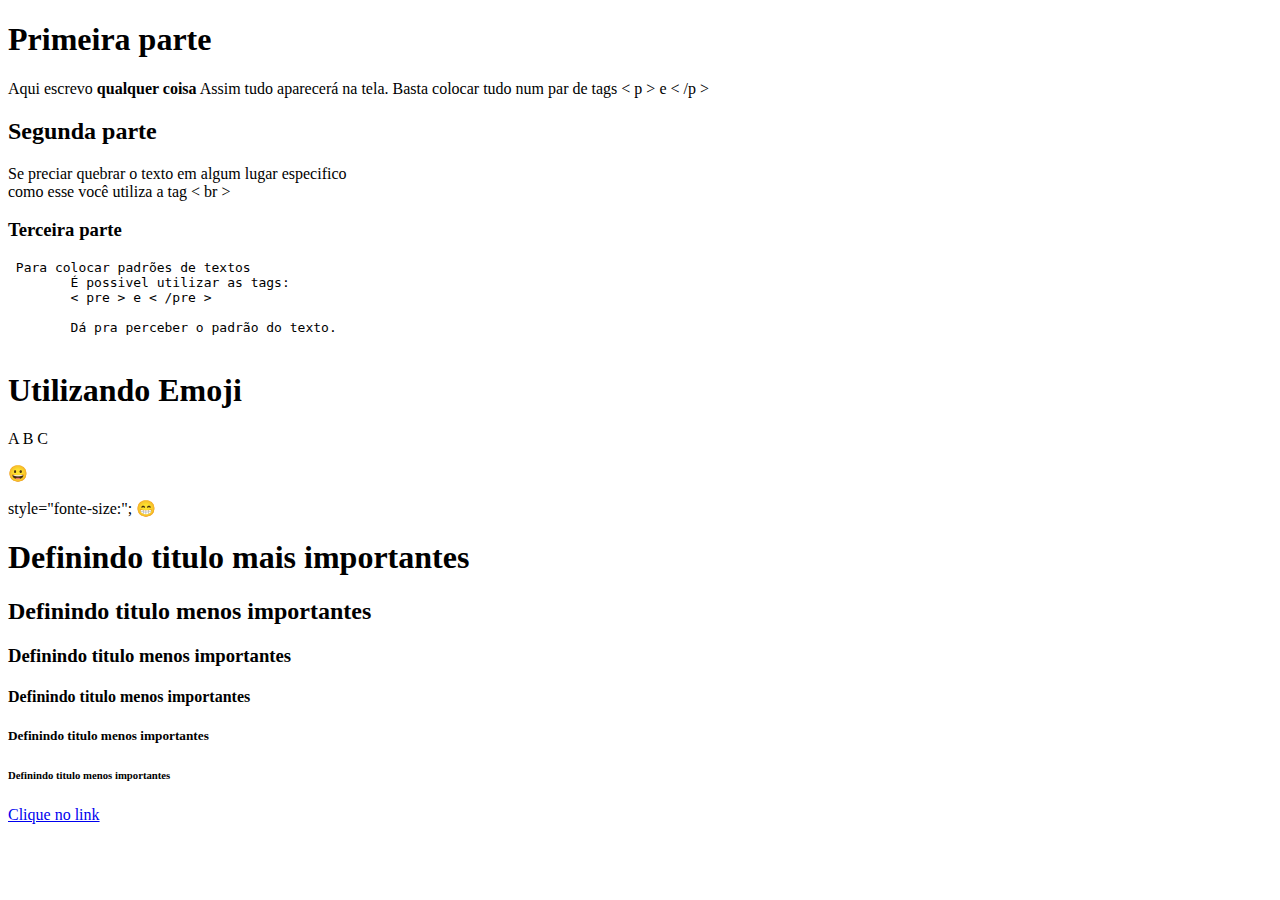
<file: index.html>
<!DOCTYPE html>
<html lang="pt-br">
<head>
    <meta charset="UTF-8">
    <meta name="viewport" content="width=device-width, initial-scale=1.0">
    <title>Document</title>
</head>
<body>
    <h1> Primeira parte </h1>
    <p> Aqui escrevo <strong>qualquer coisa</strong> 
        Assim tudo aparecerá na tela. 
        Basta colocar tudo num par de 
        tags &lt; p &gt; e &lt; /p &gt;
    </p>

    <h2> Segunda parte </h2>
    <p> Se preciar quebrar o texto em 
        algum lugar especifico <br> como
        esse você utiliza a tag &lt; br &gt;
    </p>

    <h3> Terceira parte </h3>
        <pre> Para colocar padrões de textos
        É possivel utilizar as tags:
        &lt; pre &gt; e &lt; /pre &gt;

        Dá pra perceber o padrão do texto.  
        </pre>
    
    <h1> Utilizando Emoji </h1>
    <p> &#65; &#66; &#67;</p>
    <p> &#128512;</p>
    <p> style="fonte-size:"; &#128513;</p>

    <h1> Definindo titulo mais importantes</h1>
    <h2> Definindo titulo menos importantes</h2>
    <h3> Definindo titulo menos importantes</h3>
    <h4> Definindo titulo menos importantes</h4>
    <h5> Definindo titulo menos importantes</h5>
    <h6> Definindo titulo menos importantes</h6>

    <a href="https://tomorrow.ufba.br/"> Clique no link</a>

</body>
</html>
</file>
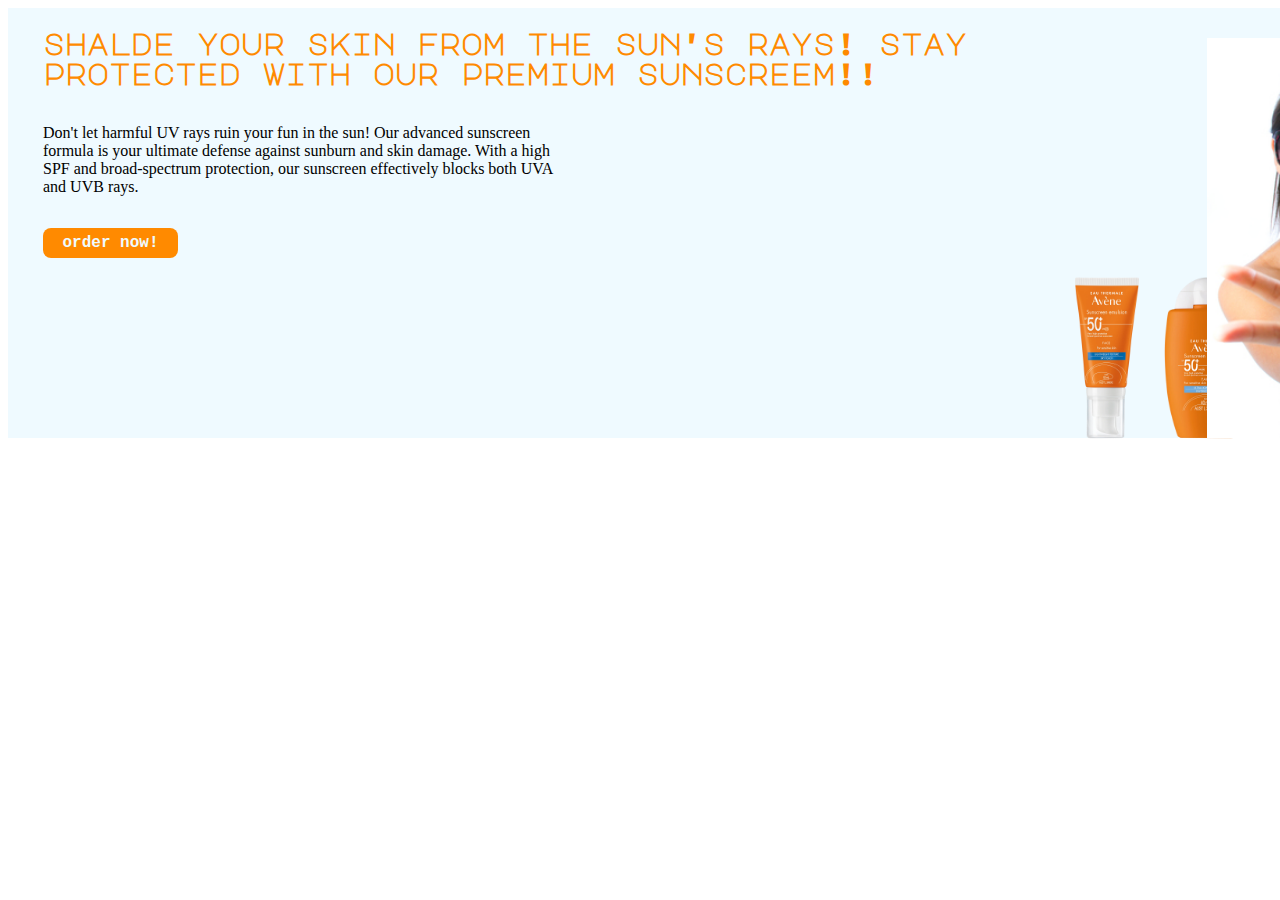
<file: atividade2_aula.html>
<!DOCTYPE html>
<html lang="pt-br">
<head>
    <meta charset="UTF-8">
    <meta name="viewport" content="width=device-width, initial-scale=1.0">
    <link rel="stylesheet" href="style.css">
    <title>Exercicio html</title>
</head>
<body>
    <!-- site imagens: https://www.resizepixel.com/pt/-->
     <div class="paizao"> <!-- DIV paizao--> 
        <div class="pai-texto"> <!-- DIV pai textos -->
            <h1 class="titulo"> shalde your skin from the sun's rays! 
                stay protected with our premium sunscreem!!
            </h1>
            <p> Don't let harmful UV rays ruin your fun in the sun! Our advanced sunscreen<br> formula is your ultimate defense against sunburn and skin damage. With a high<br> SPF and broad-spectrum protection, our sunscreen effectively blocks both UVA<br> and UVB rays.
                          
            </p>
            <p class="button">order now!</p>
            
        </div>

        <div class="imagens-body"> <!-- DIV pai imagens -->            
            <img class="image-protetor" src="imagens/conjunto.png">
            <img class= "image-creme" src="imagens/creme.png">
            <img class="image-mulher" src="imagens/bronze.png">               
            </div>        
        </div>

     </div>
    
</body>
</html>
</file>
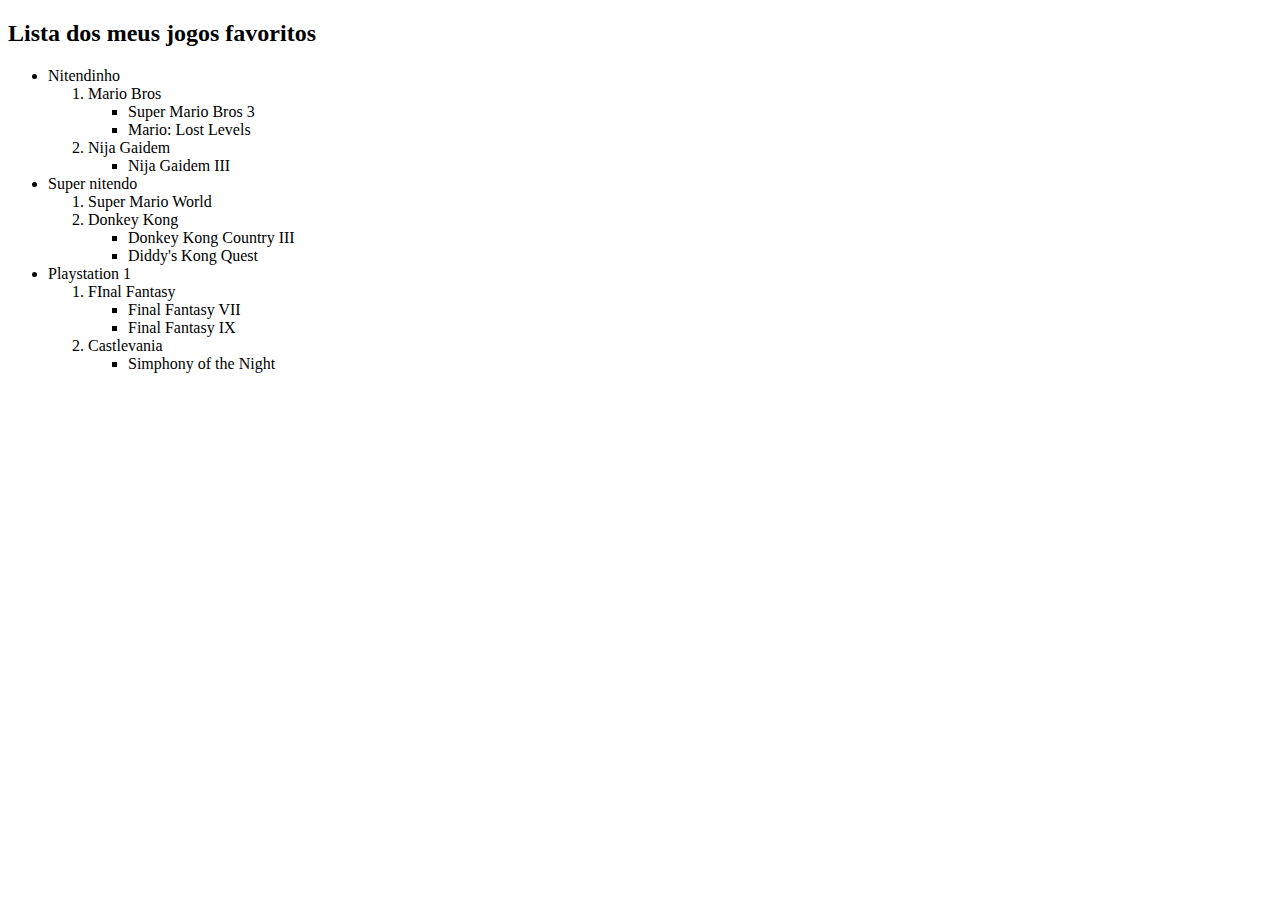
<file: aula2.2.html>
<!DOCTYPE html>
<html lang="pt-br">

<head>
<style>
    ul{
        background-image: url('https://i.insider.com/5bec54b4bde70f05c162a70f?width=1000&format=jpeg&auto=webp');
    }
</style>

    <meta charset="UTF-8">
    <meta name="viewport" content="width=device-width, initial-scale=1.0">
    <title>Document</title>
</head>

<body>
    <h2><b>Lista dos meus jogos favoritos</b></h2>
    
    <ul>
        <li>Nitendinho</li>
        <ol>
            <li>Mario Bros</li>
            <ul>
                <li> Super Mario Bros 3</li>
                <li> Mario: Lost Levels</li>
            </ul>
            <li>Nija Gaidem</li>
            <ul>
                <li>Nija Gaidem III</li>
            </ul>
        </ol>

        <li> Super nitendo</li>
        <ol>
            <li>Super Mario World</li>
            <li>Donkey Kong</li>
            <ul>
                <li>Donkey Kong Country III</li>
                <li>Diddy's Kong Quest</li>
            </ul>
        </ol>

        <li>Playstation 1</li>
        <ol>
            <li>FInal Fantasy</li>
            <ul>
                <li>Final Fantasy VII</li>
                <li>Final Fantasy IX</li>
            </ul>
            <li>Castlevania</li>
            <ul>
                <li>Simphony of the Night</li>
            </ul>

        </ol>

   








    </ul>



</body>

</html>
</file>
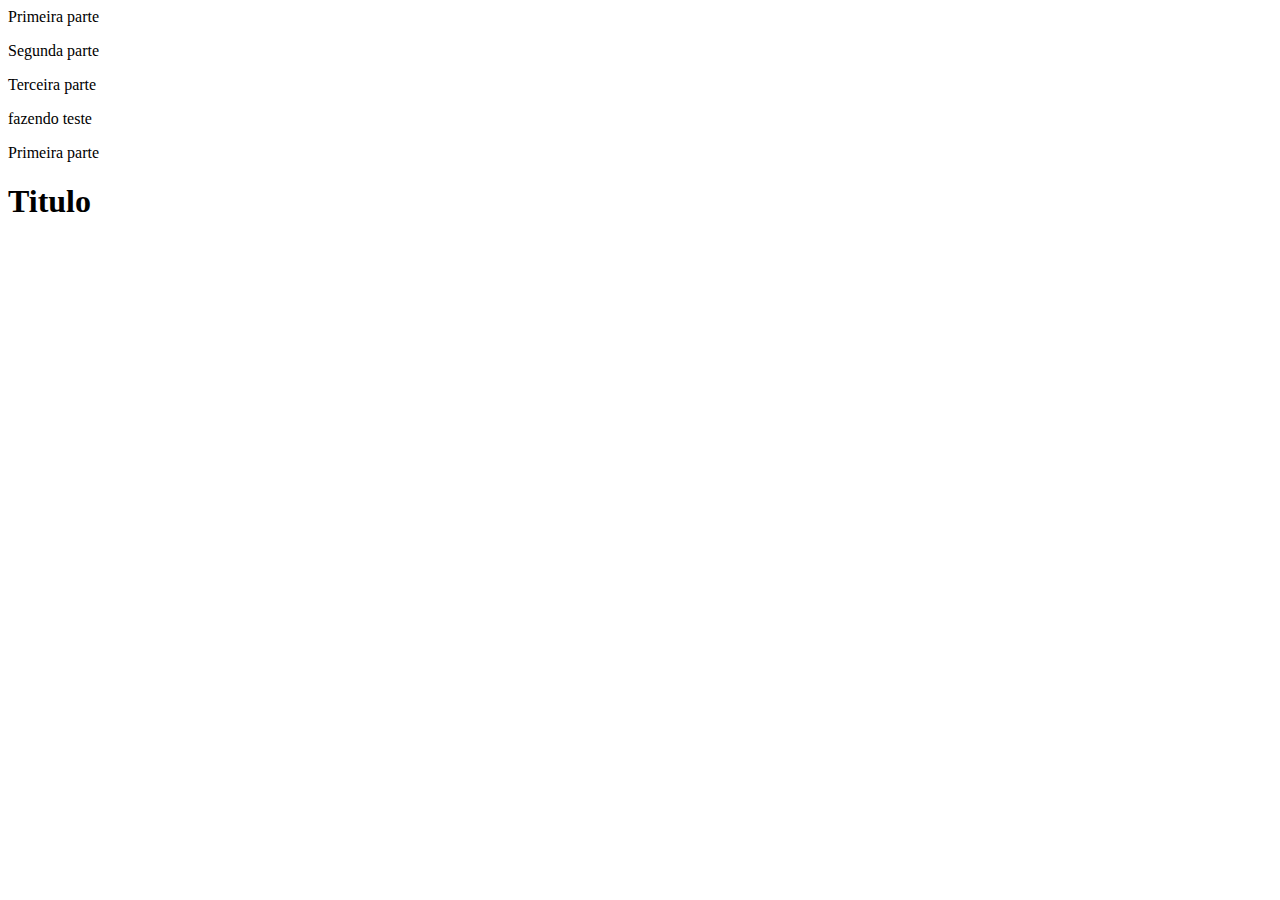
<file: aula3.1.html>
<!DOCTYPE html>
<html lang="pt-br">
<head>
    <meta charset="UTF-8">
    <meta name="viewport" content="width=device-width, initial-scale=1.0">
    <link rel="stylesheet" href="style.css">
    <title>html/css</title>
</head>
<body>
    <p1>Primeira parte</p>
    <p>Segunda parte</p>
    <p>Terceira parte</p>    

    <div>
        <p> fazendo teste </p>
    </div>

    <p> Primeira parte </p>
    <h1> Titulo</h1>

</body>
</html>
</file>
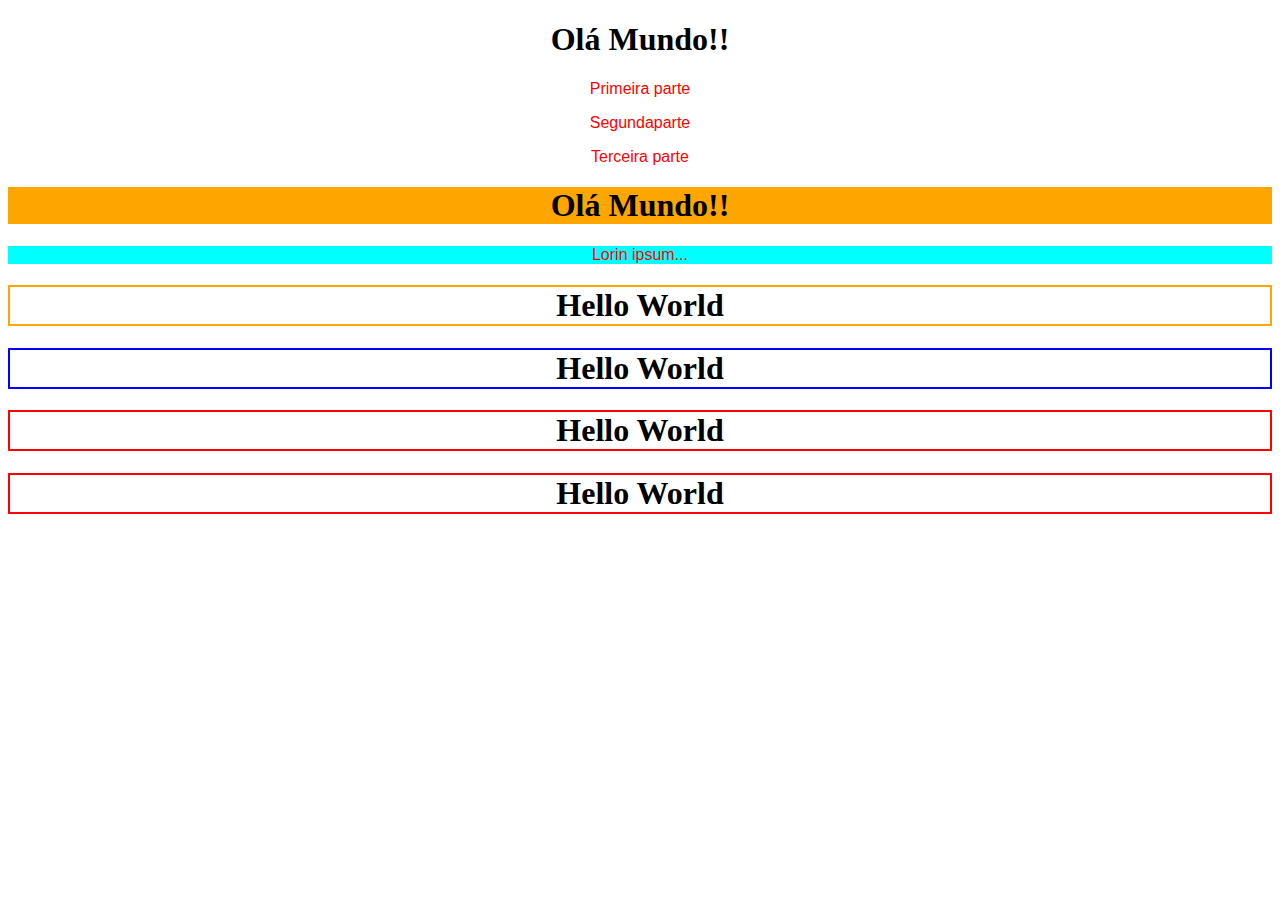
<file: aula3.html>
<!DOCTYPE html>
<html lang="pt=br">
<head>
    <meta charset="UTF-8">
    <meta name="viewport" content="width=device-width, initial-scale=1.0">
    
    <title>html/css</title>

    <!-- definindo Estilo -->
    <style>
    .number1{
        color: blue;
    }
    </style>

    <style>
    p.center{
        text-align: center;
        color:red;
    }

    p.large{


    }

    p{
        font-family:tahoma, Verdana, sans-serif;
        h1{
            font-size: 40px;
        }
        h1{
            font-size: 2.5em;
        }

        body{
            font-size: 100%;
        }
    }
    </style>


    <style>
        h1, h2, p{
        text-align: center;
        color:red;
    }
    </style>

<style>
    /* Utilizando hexadecimal */
    h1{
        text-align: center;
        color:#000;
}
</style>


</head>

<body>
    <h1> Olá Mundo!!</h1>
    <p>Primeira parte</p>
    <p>Segundaparte</p>
    <p>Terceira parte</p>



    <!-- definindo cor de fundo -->
    <h1 style = "background-color:orange;"> Olá Mundo!!</h1>
    <p style = "background-color:cyan;">Lorin ipsum...</p>
    <h1 style="border:2px solid orange;"> Hello World</h1>
    <h1 style="border:2px solid blue;"> Hello World</h1>
    <h1 style="border:2px solid red;"> Hello World</h1>

    <h1 style="border:2px solid red;"> Hello World</h1>





</body>
</html>
</file>
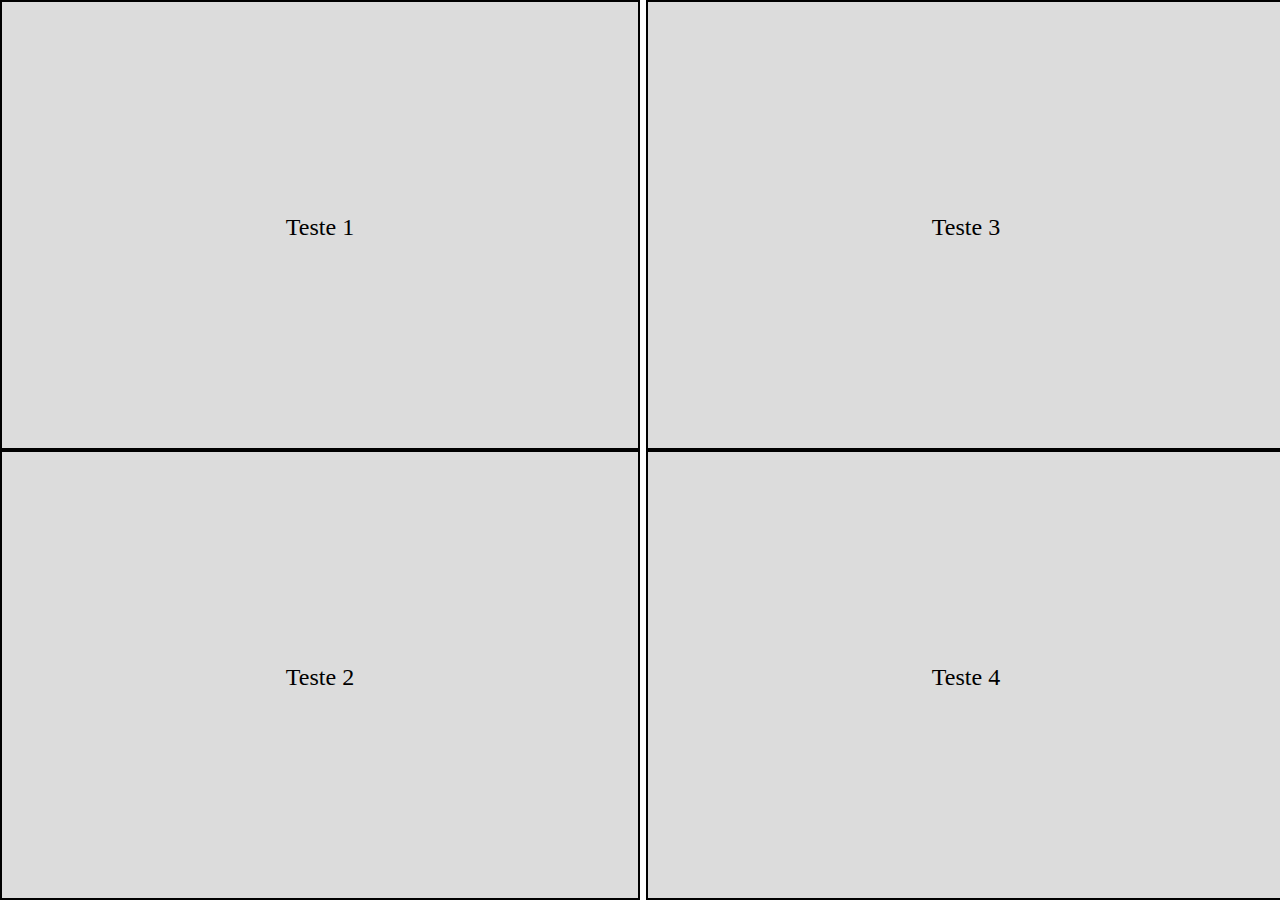
<file: projeto copy 2.html>
<!DOCTYPE html>
<html lang="pt-br">
<head>
  <meta charset="UTF-8" />
  <meta name="viewport" content="width=device-width, initial-scale=1" />
  <title>PROJETO</title>
  <style>
    * {
      margin: 0;
      padding: 0;
      box-sizing: border-box;
    }
    body, html {
      height: 100%;
      width: 100%;
    }
    .container {
      width: 100vw;
      height: 100vh;
      font-size: 24px;
    }
    .linha {
      width: 100%;
      height: 50%;
      white-space: nowrap; /* evitar quebra */
    }
    .box {
      display: inline-block;
      width: 50%;
      height: 100%;
      border: 2px solid #000;
      background-color: #dcdcdc;
      text-align: center;
      line-height: calc(50vh); /* centraliza vertical */
      box-sizing: border-box;
      vertical-align: top;
    }
  </style>
</head>
<body>

  <div class="container">
    <div class="linha">
      <div class="box">Teste 1</div>
      <div class="box">Teste 3</div>
    </div>
    <div class="linha">
      <div class="box">Teste 2</div>
      <div class="box">Teste 4</div>
    </div>
  </div>

</body>
</html>
</file>
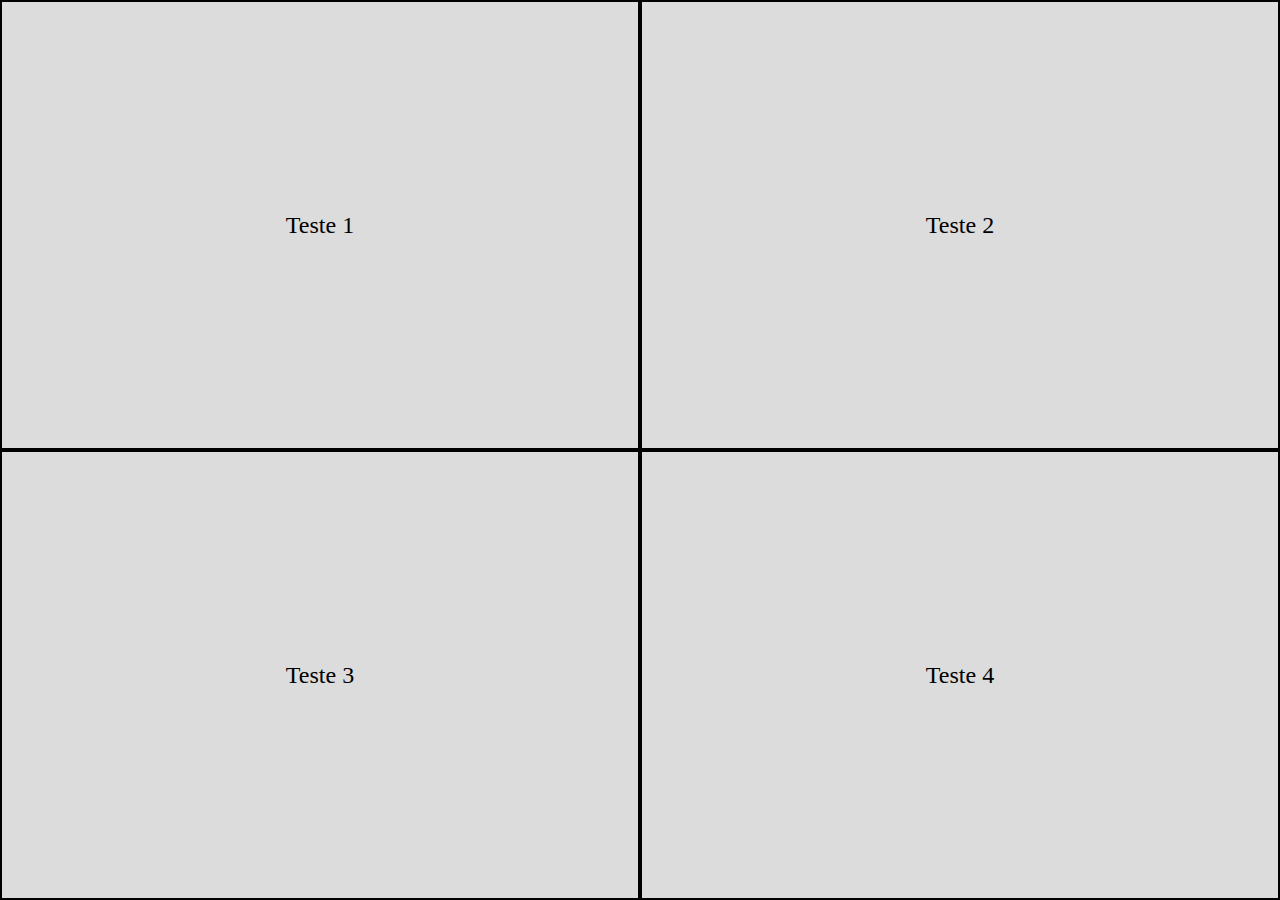
<file: projeto copy.html>
<!DOCTYPE html>
<html lang="pt-br">
<head>
  <meta charset="UTF-8">
  <meta name="viewport" content="width=device-width, initial-scale=1.0">
  <title>PROJETO</title>
  <style>
    * {
      margin: 0;
      padding: 0;
      box-sizing: border-box;
    }
    body, html {
      height: 100%;
    }
    .container {
      display: flex;
      flex-wrap: wrap;
      width: 100vw;
      height: 100vh;
    }
    .box {
      width: 50%;
      height: 50%;
      display: flex;
      justify-content: center;
      align-items: center;
      border: 2px solid #000;
      font-size: 24px;
      background-color: #dcdcdc;
    }
  </style>
</head>
<body>

  <div class="container">
    <div class="box">Teste 1</div>
    <div class="box">Teste 2</div>
    <div class="box">Teste 3</div>
    <div class="box">Teste 4</div>
  </div>

</body>
</html>
</file>
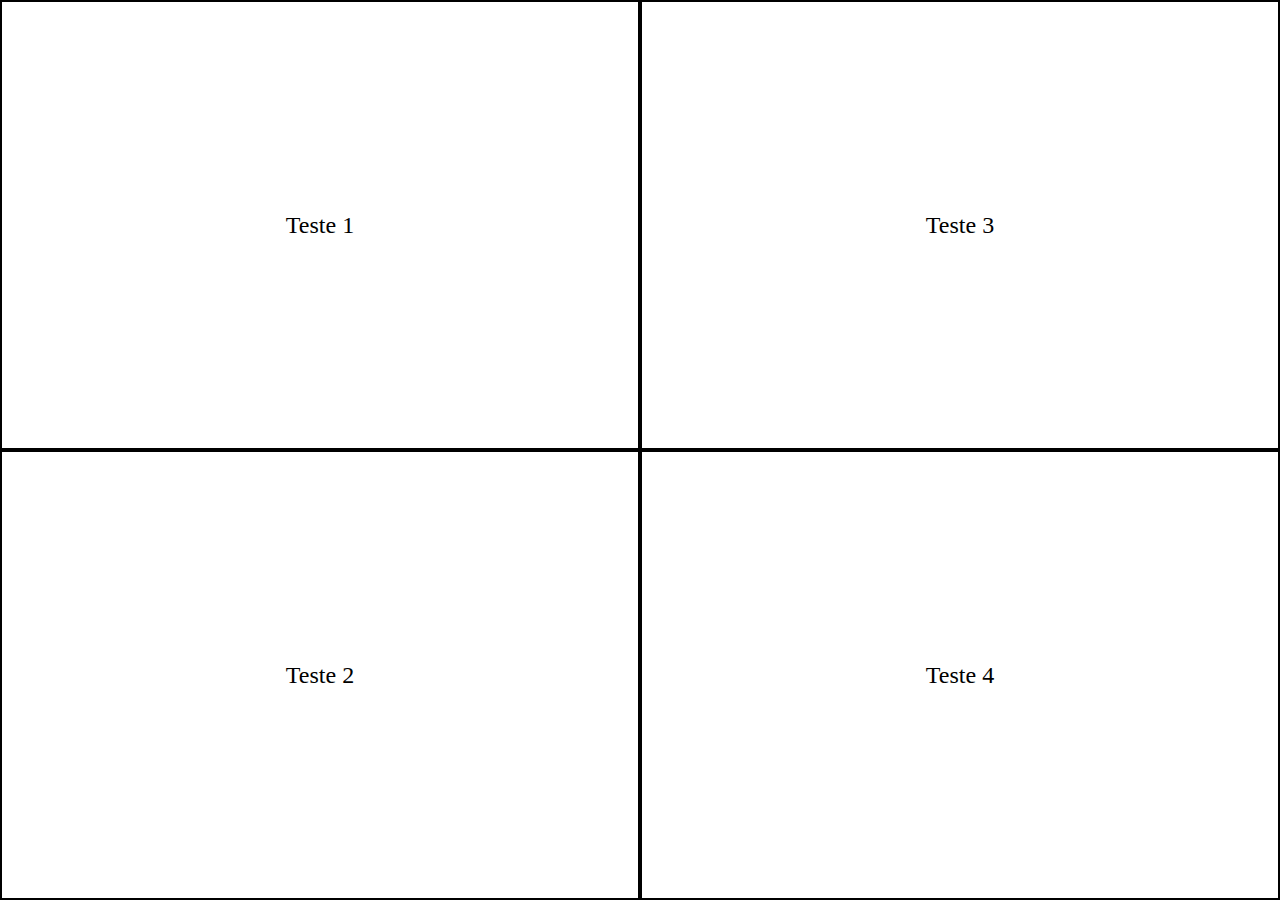
<file: projeto_0.html>
<!DOCTYPE html>
<html lang="pt=br">
<head>
    <meta charset="UTF-8">
    <meta name="viewport" content="width=device-width, initial-scale=1.0">
<title>Projeto</title>
  <style>
    * {
      margin: 0;
      padding: 0;
      box-sizing: border-box;
    }
    body, html {
      height: 100%;
    }
    .container {
      display: flex;
      flex-wrap: wrap;
      width: 100vw;
      height: 100vh;
    }
    .box {
      width: 50%;
      height: 50%;
      display: flex;
      justify-content: center;
      align-items: center;
      border: 2px solid #000;
      font-size: 24px;
      background-color: white;
    }
  </style>
</head>
<body>
  <div class="container">
    <div class="box">Teste 1</div>
    <div class="box">Teste 3</div> <!-- invertendo o 02 pelo 03 -->
    <div class="box">Teste 2</div> <!-- invertendo o 03 pelo 02 -->
    <div class="box">Teste 4</div>
  </div>
</body>
</html>
</file>
<file: style.css>
@import url('https://fonts.googleapis.com/css2?family=Major+Mono+Display&display=swap');
@import url('https://fonts.googleapis.com/css2?family=Major+Mono+Display&family=Mulish:ital,wght@0,200..1000;1,200..1000&display=swap');

.paizao{
    background-color: #EFFAFF;
    width: 1440px;
    height: 430px;
    display: flex;
    flex-direction: row;
    justify-items: flex-end;

}
.pai-texto{
    display: flex;
    flex-direction: column;
    margin-left: 35px;
    }
.pai-imagem{
    flex-direction: row;
    }
.titulo{
    color: #FF8A00;
    font-family: "Major Mono Display", monospace;
    font-weight: 400px;
    font-size: 30px;
}
.paragrafo{
    color: #4b4b4b;
    font-family: "Mulish", sans-serif;
    font-weight: 400;
    font-size: 18px;
}

.button{
    display: flex;
    justify-content: center;
    align-items: center;
    background-color: #FF8A00;
    font-family: "Major Mono diplay", monospace;
    width: 135px;
    height: 30px;    
    color: #EFFAFF;
    font-size: 2x;
    border-bottom: royalblue;
    border-radius: 8px;
    font-weight: 600;
    cursor: pointer;    
}

.imagens-body{
    display: flex;
    flex-direction: row;
    justify-content: center;
    margin-right: -95px;

}

.image-protetor, .image-creme{
    width: 200px;
    height: 200px;
    margin-right: -100px;
    margin-top: 240px;

}

.image-mulher{ 
    height: 400px;     
    margin-top: 30px;
}
</file>
